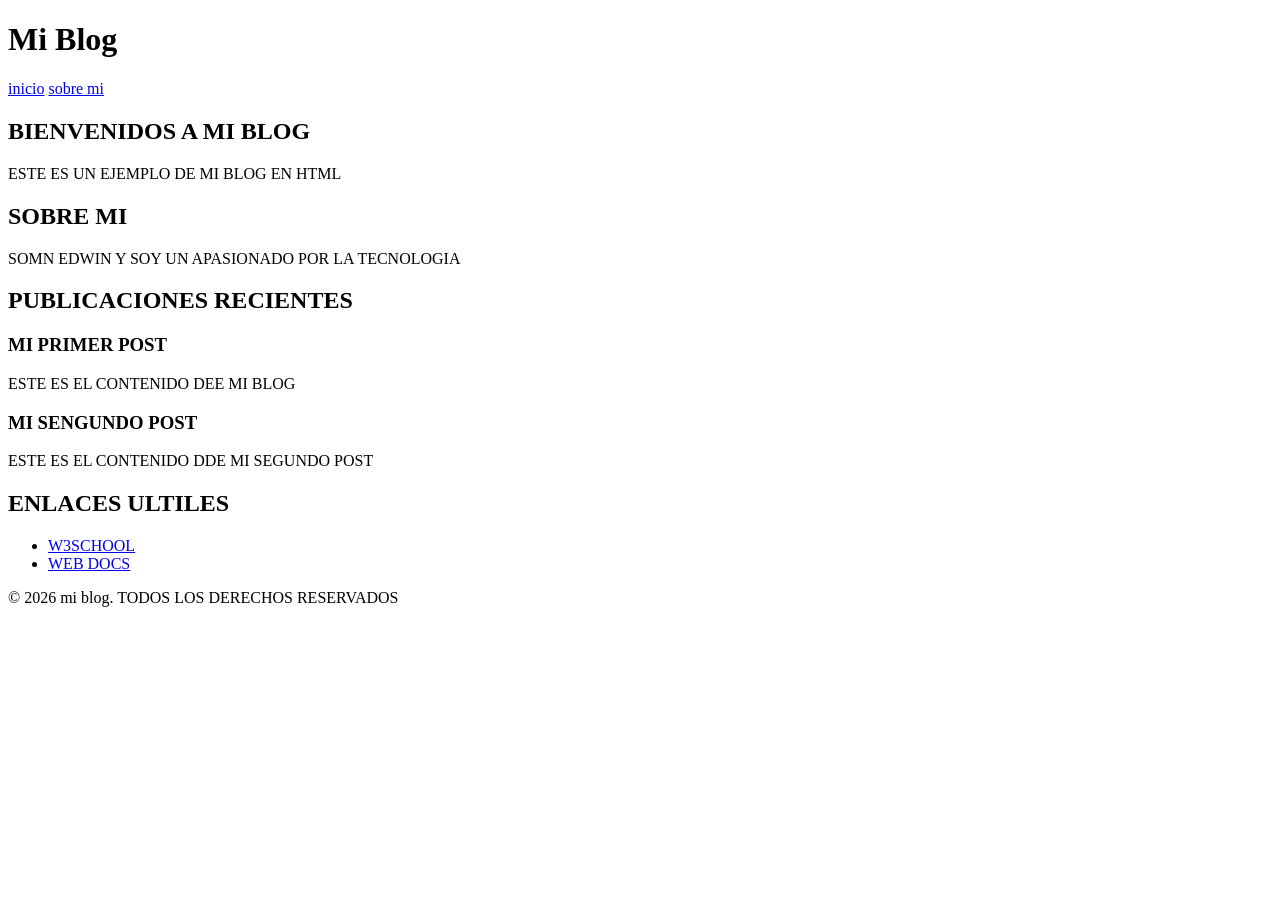
<file: basic/blog.html>
<!DOCTYPE html>
<html lang ="es">
    <head>
        <meta charset="UTF-8">
        <title>MI BLOG</title>
    </head>
<body>
       <header>
             <h1>Mi Blog </h1>
        <nav>
            <a href="#inicio">inicio</a>
            <a href="#contacto">sobre mi</a>
        </nav>
    </header>
    <main>
        <section id="inicio">
            <h1>BIENVENIDOS A MI BLOG</h1>
            <P>ESTE ES UN EJEMPLO DE MI BLOG EN HTML</P>
        </section>
        <section id="contacto">
            <h2>SOBRE MI</h2>
            <P>SOMN EDWIN Y SOY UN APASIONADO POR LA TECNOLOGIA</P>
        </section>
        <section id="publicaciones">
            <h2>PUBLICACIONES RECIENTES</h2>
            <article>
                <h3>MI PRIMER POST</h3>
                <p>ESTE ES EL CONTENIDO DEE MI BLOG </p>
            </article>
            <article>
                <h3>MI SENGUNDO POST</h3>
                <P>ESTE ES EL CONTENIDO DDE MI SEGUNDO POST</P>
            </article>
        </section>
        <aside>
            <h2>ENLACES ULTILES</h2>
            <ul>
                <li><a href="https://www.w3schools.com/html/">W3SCHOOL</a></li>
                <li><a href="https://developer.microsoft.com/en-us/">WEB DOCS</a></li>
            </ul>
        </aside>
    </main>
    <footer>
        <P>&copy; 2026 mi blog. TODOS LOS DERECHOS RESERVADOS</P>
    </footer> 
</body>
</html>
</file>
